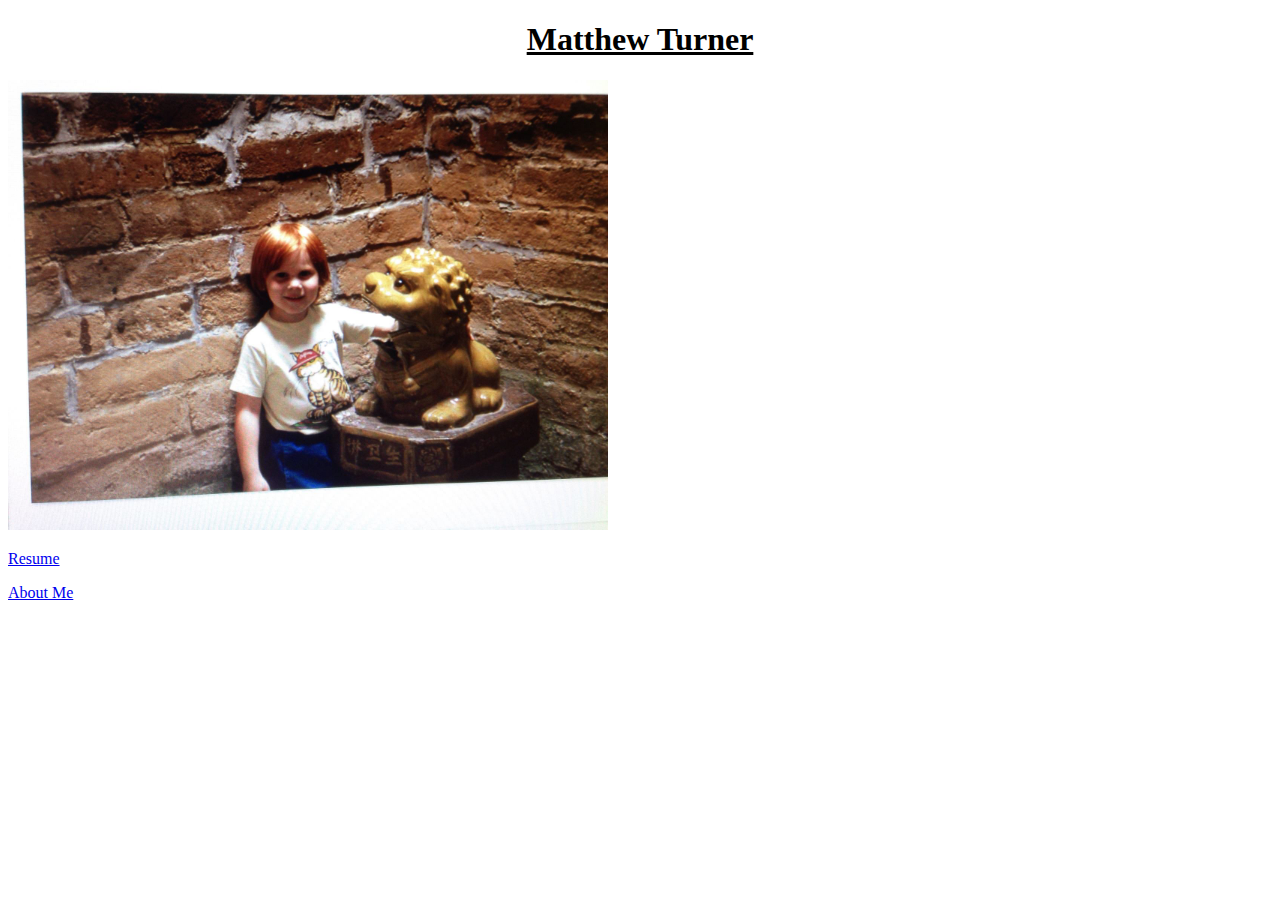
<file: index.html>
<!doctype html>

<html>

  <head>
    <title>Matthew Turner</title>
    <meta charset="utf-8" />
    <link rel="stylesheet" type="text/css" href="pref.css">
  </head>

  <body>
    <h1>Matthew Turner</h1>
    <p><img alt="Matt Turner" src="mturner.jpg" /></p>
    <p><a href="/resume.html">Resume</a></p>
    <p><a href="/bio.html">About Me</a></p>
  </body>

</html>
</file>
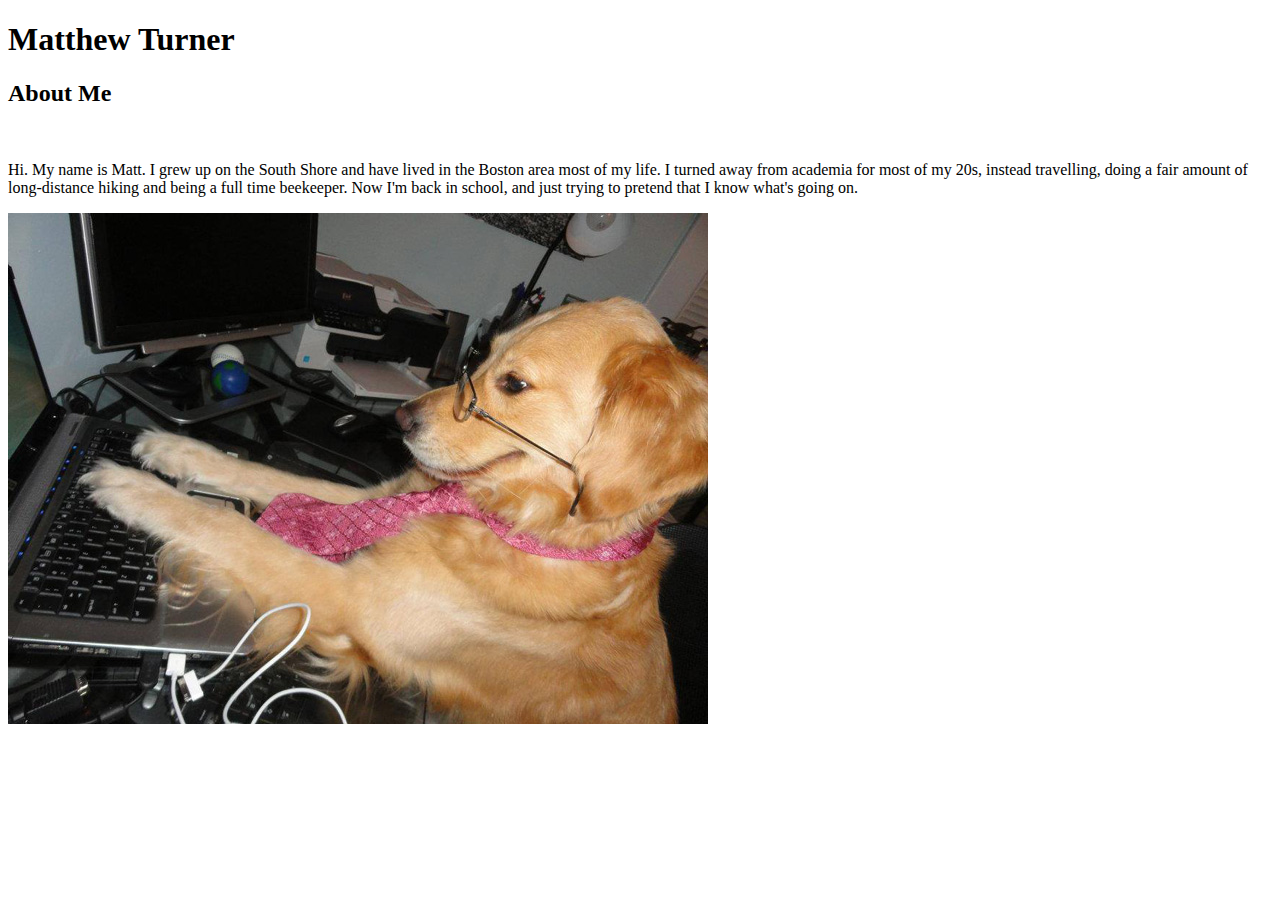
<file: bio.html>
<!doctype html>

<html>

  <head>
    <title>Matthew Turner - About Me</title>
    <meta charset="utf-8" />
  </head>

  <body>
    <h1>Matthew Turner</h1>
    <h2>About Me</h2>
    <br>

    <p>Hi. My name is Matt. I grew up on the South Shore and have lived in the Boston area most of my life. I turned away from academia for most of my 20s, instead travelling, doing a fair amount of long-distance hiking and being a full time beekeeper. Now I'm back in school, and just trying to pretend that I know what's going on.</p>

    <p><img alt="I have no idea what I'm doing" src="dog.jpg" /></p>
  </body>

</html>
</file>
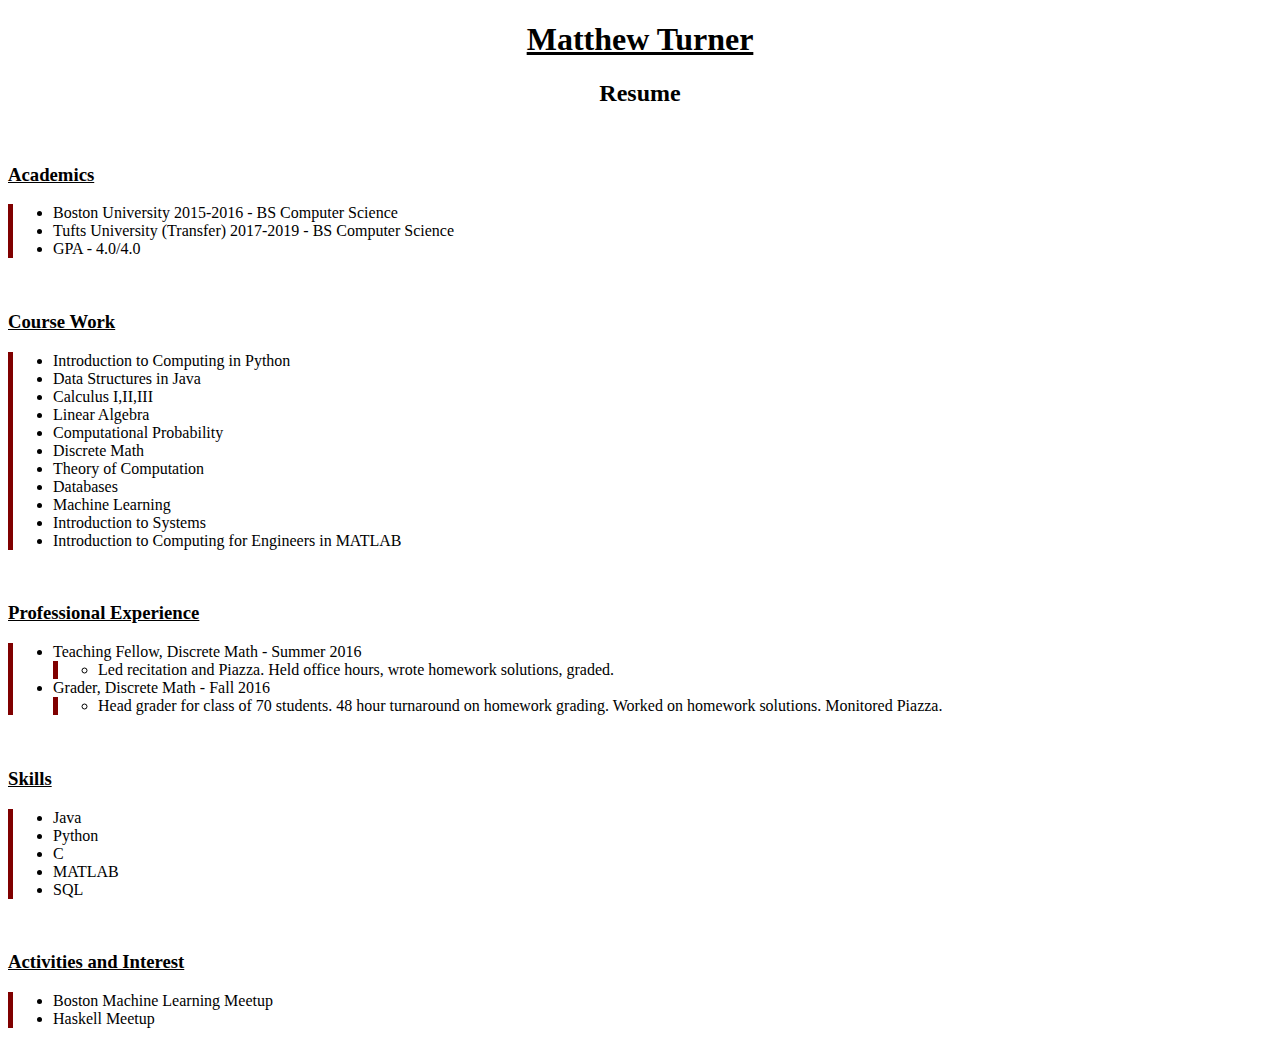
<file: resume.html>
<!doctype html>

<html>

  <head>
    <title>Matthew Turner - Resume</title>
    <meta charset="utf-8" />
    <link rel="stylesheet" type="text/css" href="pref.css">
  </head>

  <body>
    <h1>Matthew Turner</h1>
    <h2>Resume</h2>
    <br>

    <h3>Academics</h3>
    <ul>
      <li>Boston University 2015-2016 - BS Computer Science</li>
      <li>Tufts University (Transfer) 2017-2019 - BS Computer Science</li>
      <li>GPA - 4.0/4.0</li>
    </ul>
    <br>

    <h3>Course Work</h3>
    <ul>
      <li>Introduction to Computing in Python</li>
      <li>Data Structures in Java</li>
      <li>Calculus I,II,III</li>
      <li>Linear Algebra</li>
      <li>Computational Probability</li>
      <li>Discrete Math</li>
      <li>Theory of Computation</li>
      <li>Databases</li>
      <li>Machine Learning</li>
      <li>Introduction to Systems</li>
      <li>Introduction to Computing for Engineers in MATLAB</li>
    </ul>
    <br>

    <h3>Professional Experience</h3>
    <ul>
      <li>Teaching Fellow, Discrete Math - Summer 2016
      <ul>
	<li>Led recitation and Piazza. Held office hours, wrote homework solutions, graded.</li>
      </ul>
      </li>
      <li>Grader, Discrete Math - Fall 2016
      <ul>
	<li>Head grader for class of 70 students. 48 hour turnaround on homework grading. Worked on homework solutions. Monitored Piazza.</li>
      </ul>
      </li>
    </ul>
    <br>

    <h3>Skills</h3>
    <ul>
      <li>Java</li>
      <li>Python</li>
      <li>C</li>
      <li>MATLAB</li>
      <li>SQL</li>
    </ul>
    <br>

    <h3>Activities and Interest</h3>
    <ul>
      <li>Boston Machine Learning Meetup</li>
      <li>Haskell Meetup</li>
    </ul>
  </body>

</html>
</file>
<file: pref.css>
h1{
    text-decoration: underline;
    text-align: center;
    font-size: 200%;
}

h2{
    text-align: center;
    font-size: 150%
}

h3{
    text-decoration: underline;
}

img {
    max-width: 600px; /*taken from stackoverflow*/
    height: auto;
}

ul {
    border-left: 5px solid #800000;
}

p {
    width: 70%;
}
</file>
